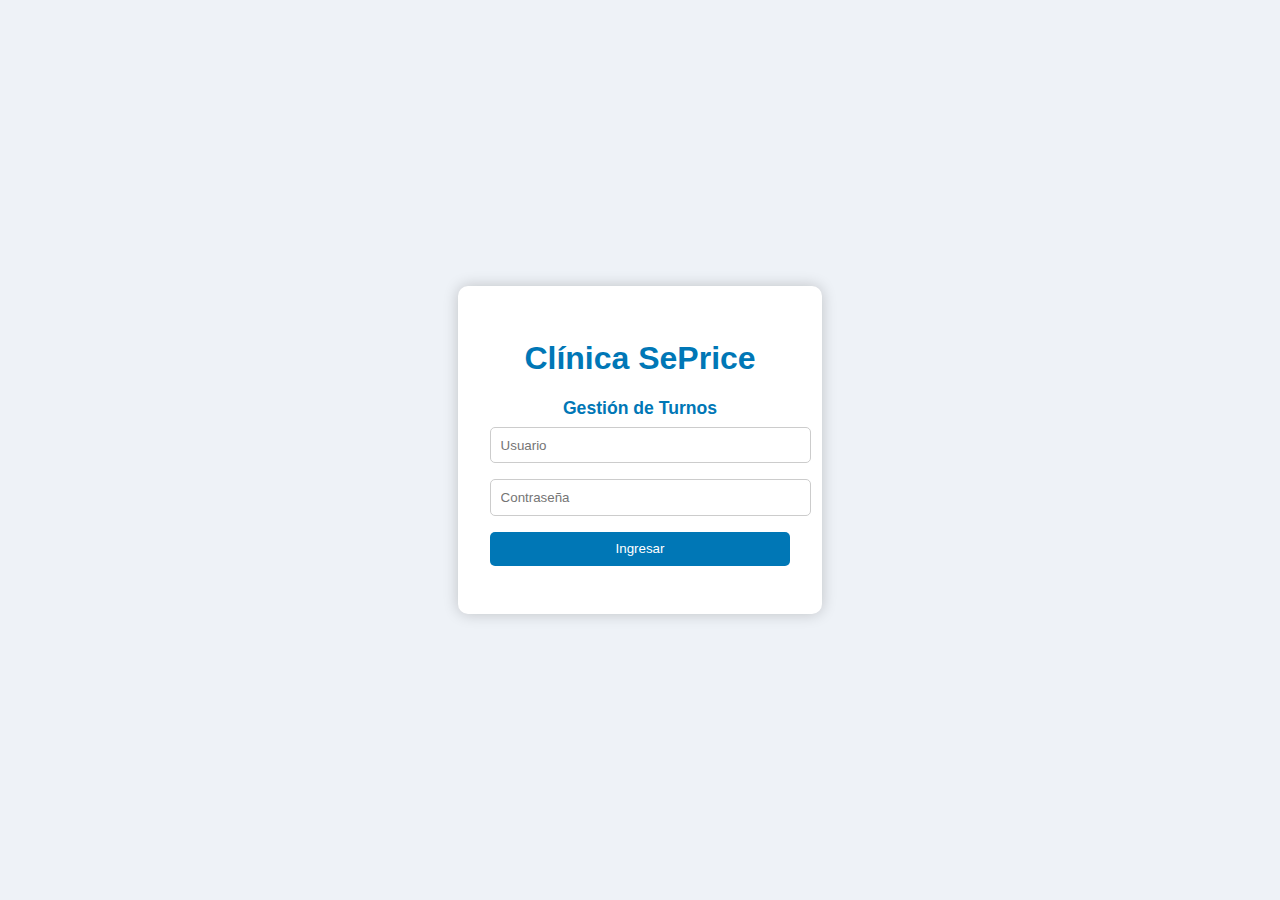
<file: src/main/resources/static/login.html>
<!DOCTYPE html>
<html lang="es">
<head>
    <meta charset="UTF-8">
    <meta name="viewport" content="width=device-width, initial-scale=1.0">
    <title>Clínica SePrice - Ingreso</title>
    <link rel="stylesheet" href="css/styles.css">
</head>
<body>
<div class="login-container">
    <h1>Clínica SePrice</h1>
    <h2>Gestión de Turnos</h2>

    <form id="loginForm" method="POST" action="/login">
        <input type="text" id="username" name="username" placeholder="Usuario" required>
        <input type="password" id="password" name="password" placeholder="Contraseña" required>
        <button type="submit">Ingresar</button>
    </form>

    <div id="loginMessage" class="message"></div>


</div>

<script>
    document.addEventListener('DOMContentLoaded', () => {
        const loginForm = document.getElementById('loginForm');
        const loginMessage = document.getElementById('loginMessage');

        loginForm.addEventListener('submit', async (event) => {
            event.preventDefault();

            const formData = new URLSearchParams();
            formData.append('username', document.getElementById('username').value);
            formData.append('password', document.getElementById('password').value);

            try {
                const response = await fetch('/login', {
                    method: 'POST',
                    headers: {
                        'Content-Type': 'application/x-www-form-urlencoded'
                    },
                    body: formData.toString(),
                    redirect: 'follow'
                });

                if (response.redirected) {
                    window.location.href = response.url;
                } else if (response.status === 401) {
                    loginMessage.textContent = 'Usuario o contraseña incorrectos.';
                } else {
                    loginMessage.textContent = 'Error inesperado. Intente nuevamente.';
                }
            } catch (error) {
                loginMessage.textContent = 'Error de conexión. Intente más tarde.';
            }
        });

        const urlParams = new URLSearchParams(window.location.search);
        if (urlParams.has('logout')) {
            loginMessage.textContent = 'Sesión cerrada exitosamente.';
            loginMessage.style.color = 'green';
        }
    });
</script>
</body>
</html>
</file>
<file: src/main/resources/static/css/styles.css>
body {
    font-family: 'Segoe UI', sans-serif;
    background-color: #eef2f7;
    display: flex;
    justify-content: center;
    align-items: center;
    height: 100vh;
    margin: 0;
}

.login-container {
    background-color: #fff;
    padding: 2rem;
    border-radius: 10px;
    box-shadow: 0 0 15px rgba(0,0,0,0.2);
    width: 300px;
    text-align: center;
}

h1 {
    color: #0077b6;
}

h2 {
    color: #333;
    font-size: 1rem;
    margin-bottom: 1.5rem;
}

input, select {
    width: 100%;
    padding: 0.6rem;
    margin-bottom: 1rem;
    border: 1px solid #ccc;
    border-radius: 5px;
}

button {
    width: 100%;
    padding: 0.6rem;
    background-color: #0077b6;
    color: #fff;
    border: none;
    border-radius: 5px;
    cursor: pointer;
}

button:hover {
    background-color: #023e8a;
}

.message {
    margin-top: 1rem;
    color: red;
}
.panel-container {
    max-width: 500px;
    margin: auto;
    background: #fff;
    padding: 2rem;
    border-radius: 10px;
    box-shadow: 0 0 15px rgba(0,0,0,0.15);
}

section {
    margin-bottom: 2rem;
}

h2 {
    color: #0077b6;
    font-size: 1.1rem;
    margin-bottom: 0.5rem;
}

ul {
    list-style-type: none;
    padding: 0;
}

li {
    background: #f0f4f8;
    margin: 0.3rem 0;
    padding: 0.5rem;
    border-radius: 5px;
}

.volver-btn {
    background-color: #e63946;
}

.volver-btn:hover {
    background-color: #d62828;
}
textarea {
    width: 100%;
    height: 100px;
    padding: 0.5rem;
    border: 1px solid #ccc;
    border-radius: 5px;
    margin-bottom: 1rem;
}
</file>
